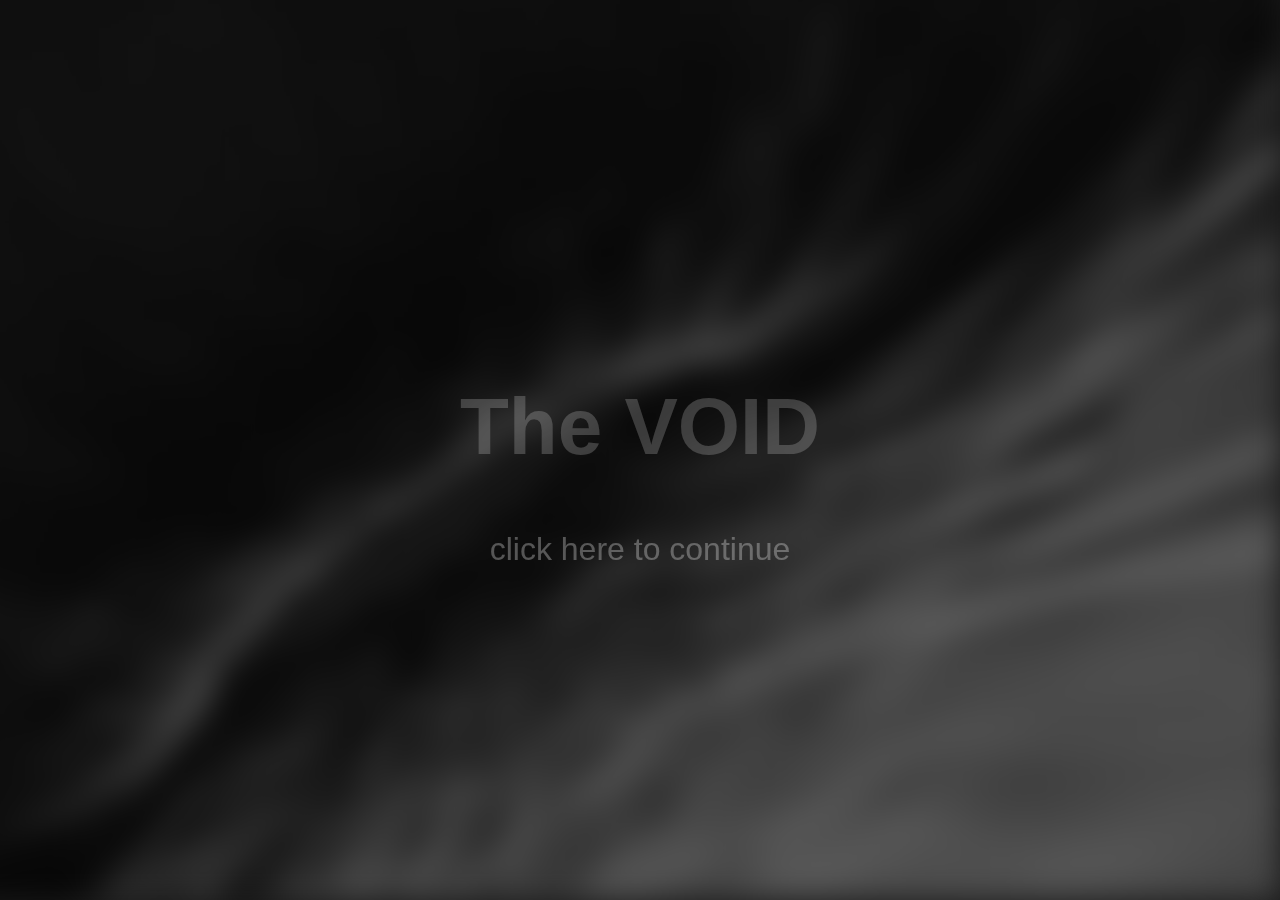
<file: index.html>
<!DOCTYPE html>
<html lang="es">
<head>
    <meta charset="UTF-8">
    <meta name="viewport" content="width=device-width, initial-scale=1.0">
    <title>The VOID</title>
    <link rel="stylesheet" href="../css/styles.css">
    <link rel="stylesheet" href="../css/botones.css">
</head>
<body>

    <div>
        <video id="background-video" autoplay loop muted>
        <source src="../vid/void1.mp4" type="video/mp4"></video>
    </div>


    <div>
        <h1 id="h1-text">The VOID</h1>
        <button id="btn-continue">click here to continue</button> <!-- Botón básico en HTML -->
    </div>

     <!-- Jumbotron (inicialmente oculto) --> 
    <div id="jumbotron" class="jumbotron escondejumbotron"> 
        <h1>Welcome to: "The Void"</h1> 
        <p>Welcome to The VOID, an anonymous website and
            system where students can have a safe place to
            vent/share their stories whether it’s testimonies or
            current stressors. It is fully anonymous and ran by
            students who monitor it and compile data and stories
            in a monthly piece, bringing attention to what NCA
            is struggling with as well as suggestions on how to
            deal with such struggles. </p>

        <button id="btn-jumb-ocultar" class="btn-goback">Go Back</button> <!-- Nuevo botón dentro del jumbotron --> 
        <button id="btn-jumb-ocultar-dos" class="btn-rules">Rules on</button> <!-- Nuevo botón dentro del jumbotron --> 
    </div> 

         <!-- Jumbotron Rules (inicialmente oculto) --> 
         <div id="jumbotron-rules" class="jumbotron escondejumbotron"> 
            <h1>Welcome to: "The Rules"</h1>
            <h2>"Please Read Me"</h2> 
                <section>
                    
                    <ul>
                        <li>Do not use any names in your vent.</li>
                        <li>Please click if you would like it to truly disappear or if you are willing for it to be anonymously shared with The VOID team.</li>
                        <li>Understand that even if you want it shared, the VOID team has the right to deny it.</li>
                        <li>Certain words regarding harm and violence will be flagged and may not be allowed to be sent.</li>
                    </ul>
                </section>

            <h1>Do you accept this rules?</h1>
            <button id="btn-yes-accept" class="btn-rules">Yes/ I Accept</button> <!-- Nuevo botón dentro del jumbotron --> 
            <button id="btn-i-dont" class="btn-rules">No/I don't</button> <!-- Nuevo botón dentro del jumbotron --> 

        </div> 

    <script src="../js/script.js"></script>
</body>
</html>
</file>
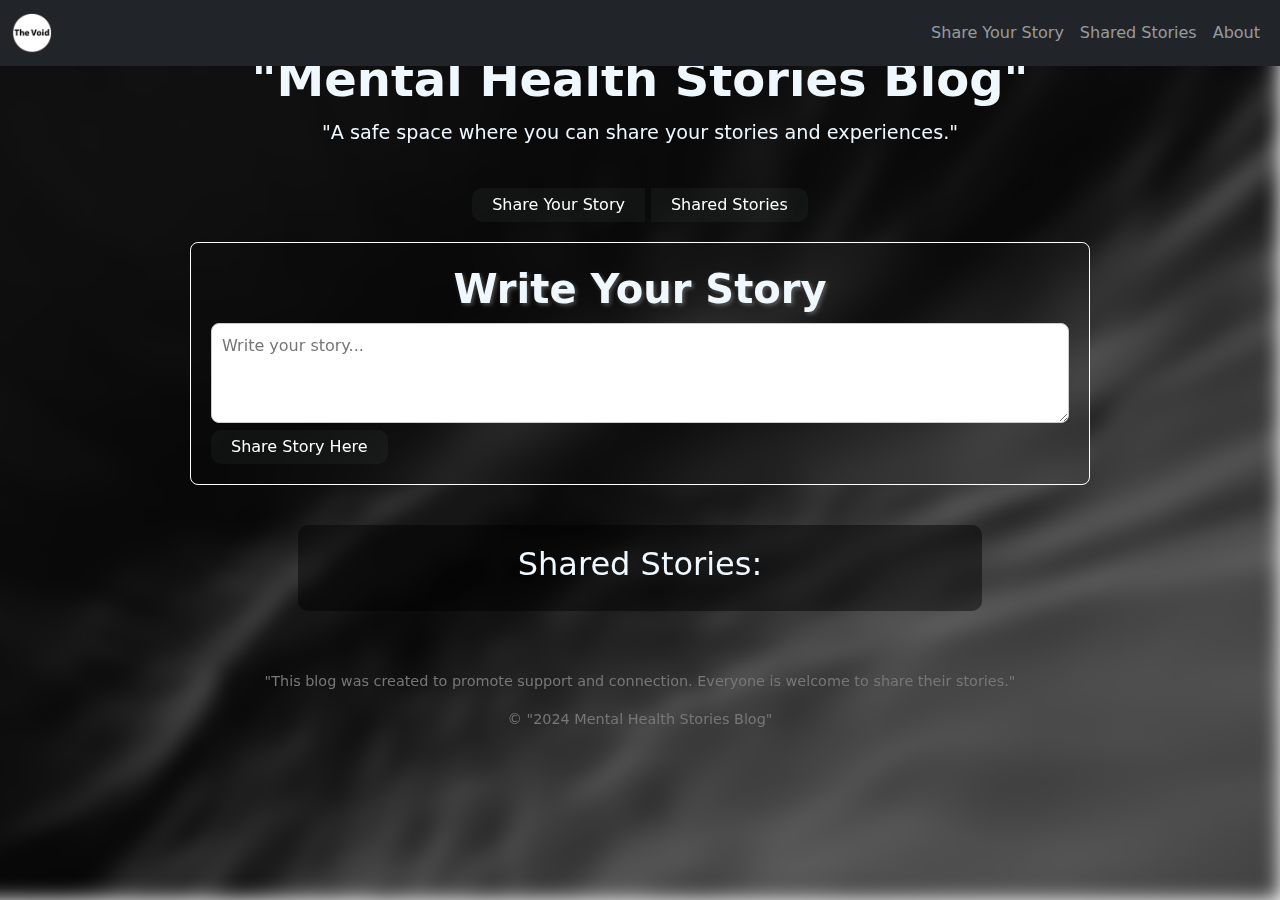
<file: blog.html>
<!DOCTYPE html>
<html lang="es">
<head>
    <meta charset="UTF-8">
    <meta name="viewport" content="width=device-width, initial-scale=1.0">
    <title>Blog de Historias de Salud Mental</title>
    <link rel="stylesheet" href="../css/blog.css">
    <link rel="stylesheet" href="../css/botones.css">
    <link href="https://cdn.jsdelivr.net/npm/bootstrap@5.3.3/dist/css/bootstrap.min.css" rel="stylesheet">
</head>


<body>
    <!-- Div del background --> 
    <div>
        <video id="background-video" autoplay loop muted>
        <source src="../vid/void1.mp4" type="video/mp4"></video>
    </div>
    <!-- ======================================================================================= --> 
    <!-- Div del navbar con sus botones -->
    <nav class="navbar navbar-expand-sm bg-dark navbar-dark fixed-top">
        <div class="container-fluid">
            <a id="web"  class="navbar-brand" href="#">
                <img src="img/logo1.png" alt="Logo" style="width:40px;" class="rounded-pill">
            </a>
          <ul class="navbar-nav">
            <li class="nav-item">
              <a class="nav-link" href="#">Share Your Story</a>
            </li>
            <li class="nav-item">
              <a  class="nav-link" href="#">Shared Stories</a>
            </li>
            <li class="nav-item">
              <a  class="nav-link" href="#">About</a>
            </li>
          </ul>
        </div>
    </nav>
<!-- ======================================================================================= --> 
    <!-- DIV FORMULARIO -->
    <div class="divformulario">
            <!-- Div del Mental Health Stories Blog -->
        <div>
            <header>
                <h1 style="color: aliceblue;">"Mental Health Stories Blog"</h1>
                <p style="color: aliceblue;" >"A safe space where you can share your stories and experiences."</p>
            </header>
        </div>
        <!-- ------------------------ --> 

        <!-- Div de botones independientes -->
        <div>
            <nav>
                <div class="btn-group">
                    <button class="btnShareYourStory" id="share-story-link" type="button" >Share Your Story</button>
                    <button class="btnSharedStories" id="view-stories-link" type="button" >Shared Stories</button>
                </div>
            </nav>
        </div>
        <!-- ------------------------ --> 

        <!-- Div de agregar texto history -->
        <section id="form-story">
            <h2 style="color: aliceblue;">Write Your Story</h2>
            <form id="form-story-input">
                <textarea id="story" name="story" placeholder="Write your story..." required></textarea><br>
                <button class="btnShareStoryHere" type="submit">Share Story Here</button>
            </form>
        </section>
        <!-- ------------------------ --> 

        <!-- Aquí se mostrarán las historias -->
        <section id="story-list">
            <h2 style="color: aliceblue;">Shared Stories:</h2>
            <!-- Aquí se mostrarán las historias -->
        </section>
        <!-- ------------------------ --> 

<!-- ======================================================================================= --> 

    <footer id="about">
        <p>"This blog was created to promote support and connection. Everyone is welcome to share their stories."</p>
        <p>&copy; "2024 Mental Health Stories Blog"</p>
    </footer>

    <script src="../js/blog.js"></script>

</body>
</html>
</file>
<file: css/styles.css>
body {
    background-color:#1A1A1A; /* Color de fondo suave */
    display: flex;
    flex-direction: column;
    justify-content: center;
    align-items: center;
    height: 100vh;
    margin: 0;

    text-align: center;
}



#background-video {
    position: fixed;
    right: 0;
    bottom: 0;
    min-width: 100vw; 
    min-height: 100vh;
    object-fit: cover;
    z-index: -1;
    filter: blur(15px);
}



/* Estilo de Texto THE VOID */
#h1-text {
    font-size: 5rem;
    transition: transform 0.6s ease-in-out, color 0.6s ease-in-out; /* Añadida transición para el efecto de zoom y cambio de color */
    cursor: pointer; /* Cambia el cursor a una mano apuntando */
    color: #ffffff33;
    font-family: 'Lucida Sans', 'Lucida Sans Regular', 'Lucida Grande', 'Lucida Sans Unicode', Geneva, Verdana, sans-serif;
}

#h1-text:hover {
    transform: scale(1.2); /* Efecto de zoom al pasar el cursor */
    color: #FCF596; /* Cambia al color secundario brillante al hacer zoom */
}

/* Estilo de Texto al parrafo */
#p-text{
    font-size: 2rem;
    transition: transform 0.6s ease-in-out, color 0.6s ease-in-out; /* Añadida transición para el efecto de zoom y cambio de color */
    cursor: pointer; /* Cambia el cursor a una mano apuntando */
}


#p-text:hover {
    transform: scale(1.2); /* Efecto de zoom al pasar el cursor */
    color: #FCF596; /* Cambia al color secundario brillante al hacer zoom */
}

/* Estilo de Texto al boton */



/* Estilos del jumbotron */ 
.jumbotron { 
    padding: 2rem 1rem; 
    margin: 2rem 0; 
    background-color: #2c3e505d; /* Color de fondo del jumbotron */ 
    color: #ECF0F1; /* Color del texto del jumbotron */ 
    border-radius: 1rem; /* Bordes redondeados */ 
    text-align: center; 
    display: none;
}

#escondejumbotron{
    display: none;
}

.jumbotron h1 { 
    font-size: 3rem; /* Tamaño del texto del título */ 
}
.jumbotron p { 
    font-size: 1.5rem; /* Tamaño del texto del párrafo */ 
}




/* Final de los estilos */ 

@media (max-width: 600px)
{ #h1-text 
    { font-size: 2rem; /* Tamaño del texto ajustado para pantallas más pequeñas */ 
        color: cornflowerblue;
    } 

  #p-text 
    { font-size: 0.75rem; /* Tamaño del texto ajustado para pantallas más pequeñas */ 
        color: cornflowerblue;
    } 

  #btn-estylo 
    { font-size: 0.75rem; /* Tamaño del texto ajustado para pantallas más pequeñas */ 
        color: cornflowerblue;
    } 

  #background-video{ width: 100%;height: auto;}



}
</file>
<file: css/botones.css>
/*===========BOTON DE LA VENTANA INDEX=================== */
/* Estilo de Texto al boton continue */
#btn-continue{
    background-color: #ffffff00;
    border: 2px solid transparent;
    color: rgba(255, 255, 255, 0.301);
    margin: 4px 2px; /* Margen */
    font-size: 2rem;
    transition: transform 0.6s ease-in-out, color 0.6s ease-in-out; /* Añadida transición para el efecto de zoom y cambio de color */
    cursor: pointer; /* Cambia el cursor a una mano apuntando */
    border: none;
    border-radius: 7rem;
    transition: transform 0.1s ease-in-out, border-color 0.2s ease-in-out, color 0.3s ease-in-out; /* Transición suave */
    
}

#btn-continue:hover {
    transform: scale(1.1); /* Efecto de zoom al pasar el cursor */
    color: #FCF596; /* Cambia al color secundario brillante al hacer zoom */
    border: 2px solid;
    transition: transform 0.3s ease-in-out, border-color 0.3s ease-in-out, color 0.3s ease-in-out; /* Transición suave */
}
/*===========BOTONES DEL PRIMER JUMBOTRON=================== */
.btn-goback{
    width: 50%; /* o 10rem */
    max-width: 200px;
    padding: 0.5rem 1rem;
    text-align: center;
    background-color: #007bff; /* Color de fondo */
    color: #fff; /* Color del texto */
    border: none;
    border-radius: 5px;
    cursor: pointer;
}

.btn-rules{
    width: 50%; /* o 10rem */
    max-width: 200px;
    padding: 0.5rem 1rem;
    text-align: center;
    background-color: #007bff; /* Color de fondo */
    color: #fff; /* Color del texto */
    border: none;
    border-radius: 5px;
    cursor: pointer;
}
/*===========BOTONES DE LA VENTANA MENTAL HEALTH STORIES =================== */
/*===========botones (share your story y shared stories) DE LA VENTANA WRITE YOUR STORY =================== */
.btnShareYourStory{

  background-color: #c6e9ce0c; 
  color: white; 
  border: none; 
  border-top-right-radius: 0px; 
  border-bottom-right-radius: 0px; 
  border-top-left-radius: 10px; 
  border-bottom-left-radius: 10px; 
  margin-right: 3px;
  padding: 5px 20px; 
  cursor: pointer; 
  font-size: 1rem; 
  transition: transform 0.2s ease, background-color 0.3s ease;
  
}

.btnShareYourStory:hover { 
  background-color: #ffffff2c;
  transform: scale(1.1);
  font-weight: bold;

}

.btnSharedStories{

  background-color: #c6e9ce0c; 
  color: white; 
  border: none; 
  border-top-right-radius: 10px; 
  border-bottom-right-radius: 10px; 
  border-top-left-radius: 0px; 
  border-bottom-left-radius: 0px; 
  margin-left: 3px;
  padding: 5px 20px; 
  cursor: pointer; 
  font-size: 1rem; 
  transition: transform 0.2s ease, background-color 0.3s ease;
  
}

.btnSharedStories:hover { 
  background-color: #ffffff2c;
  transform: scale(1.1);
  font-weight: bold;

}

/*===========BOTON (share story here) DE LA VENTANA WRITE YOUR STORY =================== */
.btnShareStoryHere{

  background-color: #c6e9ce0c; 
  color: white; 
  border: none; 
  border-top-right-radius: 10px; 
  border-bottom-right-radius: 10px; 
  border-top-left-radius: 10px; 
  border-bottom-left-radius: 10px; 
  padding: 5px 20px; 
  cursor: pointer; 
  font-size: 1rem; 
  transition: transform 0.2s ease, background-color 0.3s ease;
  
}

.btnShareStoryHere:hover { 
  background-color: #ffffff2c;
  transform: scale(1.1) translateX(10px);
  font-weight: bold;

}

/*===========BOTONES DE LA VENTANA HISTORIAS COMPARTIDAS =================== */

.story-buttons {
  margin-top: 10px;
  text-align: right;
}

/* Estilo de los botones en las historias compartidas */
/* Navegación */
nav {
  text-align: center;
  margin-bottom: 20px;
}

/* Estilo del botón Compartir */ 
.btn-compartir { 
  background-color: #c6e9ce17; 
  color: white; 
  border: none; 
  border-top-right-radius: 0; 
  border-bottom-right-radius: 0; 
  border-top-left-radius: 10px; 
  border-bottom-left-radius: 10px; 
  padding: 5px 20px; cursor: pointer; 
  font-size: 1rem; 
} 
.btn-compartir:hover { 
  background-color: #ffffff75;
}

/* Estilo del botón Eliminar */ 
.btn-eliminar { 
  background-color: #c6e9ce17; 
  color: white; 
  border: none; 
  border-top-right-radius: 10px;  
  border-bottom-right-radius: 10px; 
  border-top-left-radius: 0px;  
  border-bottom-left-radius: 0px; 
  padding: 5px 20px; cursor: pointer; 
  font-size: 1rem; 
} 
.btn-eliminar:hover { 
  background-color: #ffffff75;
}

/* Estilo del botón Comment */ 
.btn-comment { 
  background-color: #c6e9ce17; 
  color: white; 
  border: none; 
  border-radius: 5px; 
  padding: 10px 20px; 
  cursor: pointer; 
  font-size: 1rem; 
} 
.btn-comment:hover { 
  background-color: #ffffff; /* Efecto hover: cambiar el color de fondo a un azul más oscuro */ 
}

.story-buttons .btn {
  background-color: #c6e9ce80;
  color: white;
}

.story-buttons .btn:hover {
  background-color: #2188373b;
}

.comment-form button {
  background-color: #007BFF;
  color: white;
  border: none;
  padding: 5px 10px;
  border-radius: 5px;
  cursor: pointer;
}

.comment-form button:hover {
  background-color: #0056b3; /* Hover effect */
}

/* Estilo de los comentarios */
.comment {
  background-color: #131111;
  border: 1px solid #ccc;
  border-radius: 8px;
  padding: 10px;
  margin-top: 10px;
}

.story-buttons .btn:hover {
  background-color: #2188373b;
}
















/* AQUI COMIENZA EL RESPONSIVE */ 

@media (max-width: 600px)
{ 
  #btn-estylo 
    { font-size: 0.75rem; /* Tamaño del texto ajustado para pantallas más pequeñas */ 
      color: cornflowerblue;
    } 

  .btn-goback
    {
      font-size: 1rem; /* Reducir el tamaño en pantallas más pequeñas */
    }

}
</file>
<file: css/blog.css>
/* Estilo del body */
body {
    font-family: Arial, sans-serif;
    margin: 0;
    padding: 0;
    background-color: #f4f4f4;
    color: #f3e7e7;
}

/* Video de fondo */
#background-video {
    position: fixed;
    right: 0;
    bottom: 0;
    min-width: 100vw; 
    min-height: 100vh;
    object-fit: cover;
    z-index: -1;
    filter: blur(10px);
}

/* A PARTIR DE AQUI ES EL DIV FORMULARIO */
.divformulario{
    margin: 4%;
}

/* Aqui empieza el Div de Header MentalHealt */
header {
    text-align: center;
    margin-bottom: 40px;
    color: #fff;

}

header h1 {
    font-size: 3rem;
    margin-bottom: 10px;
    color: #0d0235; 
    font-weight: bold;
}

header p {
    font-size: 1.2rem;
    color: #ccc;
}

/* ==============Formulario para compartir historia================ */
#form-story {
    border: 1px solid white;
    max-width: 900px;
    margin: 0 auto;
    padding: 20px;
    backdrop-filter: blur(20px);
    border-radius: 8px;
    margin-bottom: 40px;
}

/* Título de la sección Write Your Story */
#form-story h2 {
    font-size: 2.5rem; /* Tamaño de fuente más grande */
    font-weight: bold; /* Negrita para destacar el título */
    margin-bottom: 10px; /* Espacio debajo del título */
    margin-top: 2px;
    text-shadow: 2px 2px 4px rgba(245, 242, 242, 0.288); /* Agregar una sombra para mayor contraste */
}

/* Area donde escribir la historia */
textarea {
    width: 100%;
    max-width: 100%;
    height: 100px;
    padding: 10px;
    border-radius: 8px;
    border: 1px solid #ccc;
    box-sizing: border-box;
    margin-bottom: 20px;
    font-size: 1rem;
    font-family: 'Arial', sans-serif;
}

/* Estilo del textbox de las historias */
#story-list {
    width: 100%;
    max-width: 58%;
    margin: 1% auto;
    padding: 20px;
    background-color: rgba(0, 0, 0, 0.459);
    color: white;
    border-radius: 10px;
    display: block;
    overflow-y: auto;
    max-height: 80vh;
}


h2 {
    text-align: center;
}


/* Estilo del formulario de comentarios */
.comment-form {
    margin-top: 20px;
}

.comment-form textarea {
    width: 100%;
    height: 60px;
    padding: 10px;
    border-radius: 8px;
    border: 1px solid #ccc;
    box-sizing: border-box;
    margin-bottom: 10px;
}








/* Footer */
footer {
    text-align: center;
    margin-top: 40px;
    font-size: 0.9em;
    color: #777;
    padding: 20px 0;
    position: relative;
    bottom: 0;
    width: 100%;
}















/* RESPONSIVE CODING AREA */

@media (max-width: 600px) {
    body {
        padding-top: 100px;
        font-size: 1rem;
    }

    #background-video {
        width: 100%;
        height: auto;
    }

    h1, h2 {
        font-size: 2rem;
    }

    #story-list {
        width: 100%;
    }

    button, .btn {
        width: 100%;
    }

    .divformulario {
        margin-top: 10vh; /* Ajusta la parte superior con un margen relativo al tamaño de la ventana */
        padding: 20px;    /* Puedes ajustar el padding si es necesario */
    }
    



}
</file>
